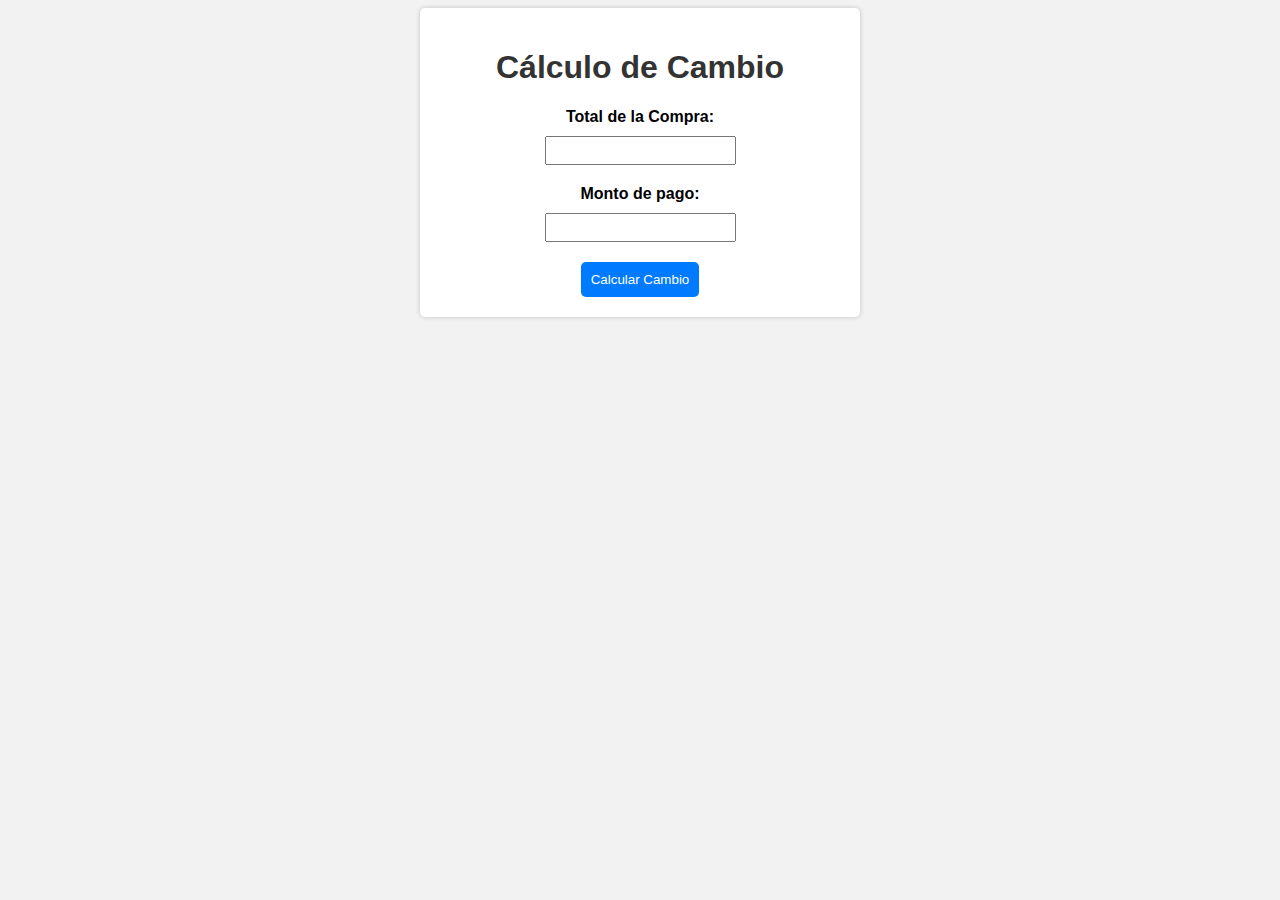
<file: Practica5/index.html>
<!DOCTYPE html>
<html lang="en">
<head>
    <meta charset="UTF-8">
    <meta name="viewport" content="width=device-width, initial-scale=1.0">
    <title>Cambio de Monedas</title>
    <link rel="stylesheet" href="styles.css">
</head>
<body>
    <div class="container">
        <h1>Cálculo de Cambio</h1>
        <label for="montoTotal">Total de la Compra:</label>
        <input type="number" id="montoTotal">
        <label for="totalPagar">Monto de pago:</label>
        <input type="number" id="totalPagar">
        <div class="button-container">
            <button id="calcular">Calcular Cambio</button>
        </div>
        <div id="resultado"></div>
    </div>
    <script src="script.js"></script>
</body>
</html>
</file>
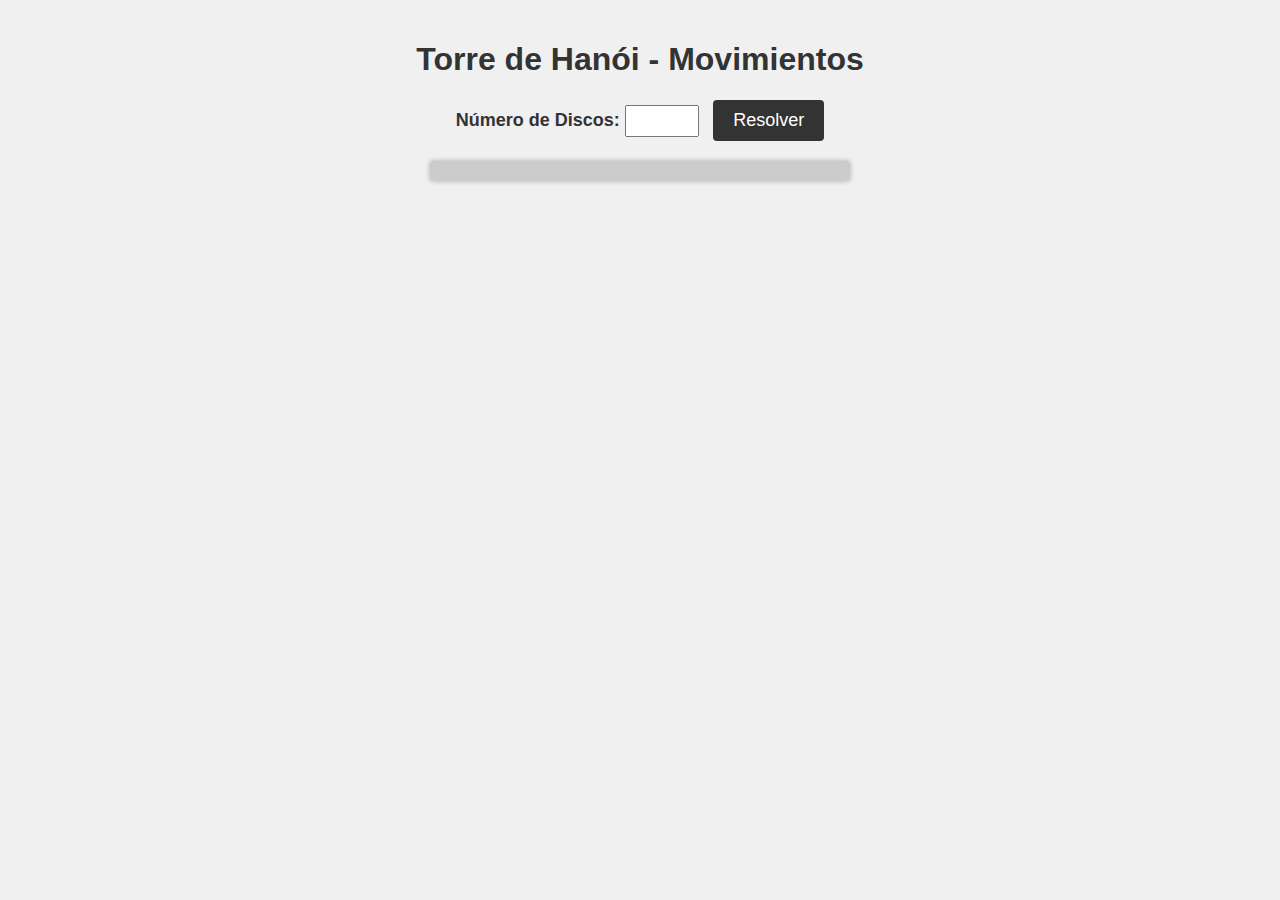
<file: Practica6/index.html>
<!DOCTYPE html>
<html>
<head>
    <title>Torre de Hanói - Movimientos</title>
    <link rel="stylesheet" type="text/css" href="styles.css">
</head>
<body>
    <h1>Torre de Hanói - Movimientos</h1>
    <label for="numDiscos">Número de Discos: </label>
    <input type="number" id="numDiscos" min="1" value="">
    <button onclick="resolverHanoi()">Resolver</button>

    <div id="movimientos"></div>

    <script src="script.js"></script>
</body>
</html>
</file>
<file: Practica5/styles.css>
body {
    font-family: Arial, sans-serif;
    background-color: #f2f2f2;
}

.container {
    max-width: 400px;
    margin: 0 auto;
    padding: 20px;
    background-color: #fff;
    box-shadow: 0 0 5px rgba(0, 0, 0, 0.2);
    border-radius: 5px;
    text-align: center;
}

h1 {
    color: #333;
}

label {
    display: block;
    margin-bottom: 10px;
    font-weight: bold;
}

input {
    width: auto;
    padding: 5px;
    margin-bottom: 20px;
}

.button-container{
    display: flex;
    justify-content: center;
}

button {
    background-color: #007BFF;
    color: #fff;
    border: none;
    padding: 10px;
    border-radius: 5px;
    cursor: pointer;
}

button:hover {
    background-color: #0056b3;
}

#result {
    margin-top: 20px;
    font-weight: bold;
}
</file>
<file: Practica6/styles.css>
body {
    font-family: Arial, sans-serif;
    background-color: #f0f0f0;
    text-align: center;
    padding: 20px;
    margin: 0;
}

h1 {
    color: #333;
}

label {
    font-size: 18px;
    font-weight: bold;
    color: #333;
}

input[type="number"] {
    width: 60px;
    padding: 5px;
    font-size: 16px;
}

button {
    background-color: #333;
    color: #fff;
    border: none;
    padding: 10px 20px;
    font-size: 18px;
    cursor: pointer;
    border-radius: 4px;
    margin-left: 10px;
}

button:hover {
    background-color: #555;
}

#movimientos {
    text-align: left;
    margin-top: 20px;
    font-size: 19px;
    padding: 10px;
    background-color: #ccc;
    border-radius: 4px;
    box-shadow: 0 0 5px rgba(0, 0, 0, 0.3);
    max-width: 400px;
    margin-left: auto;
    margin-right: auto;
}
</file>
